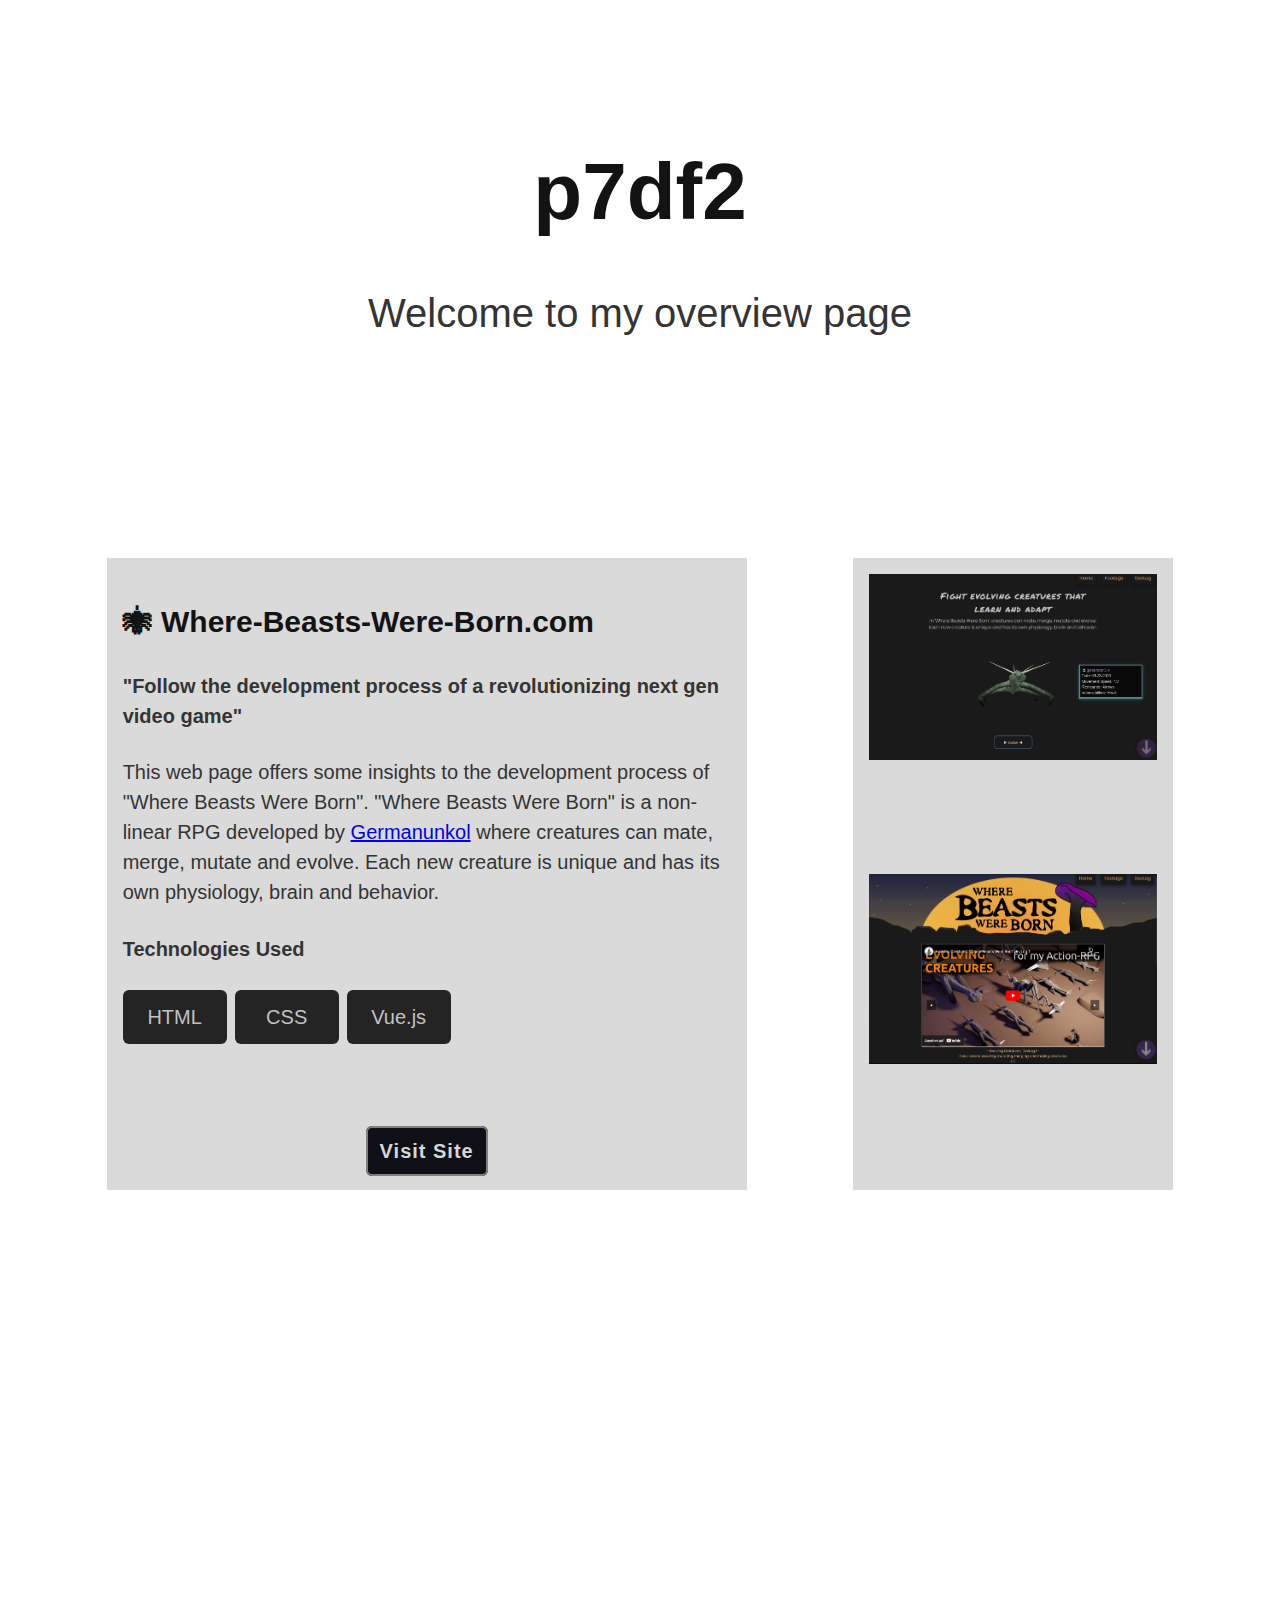
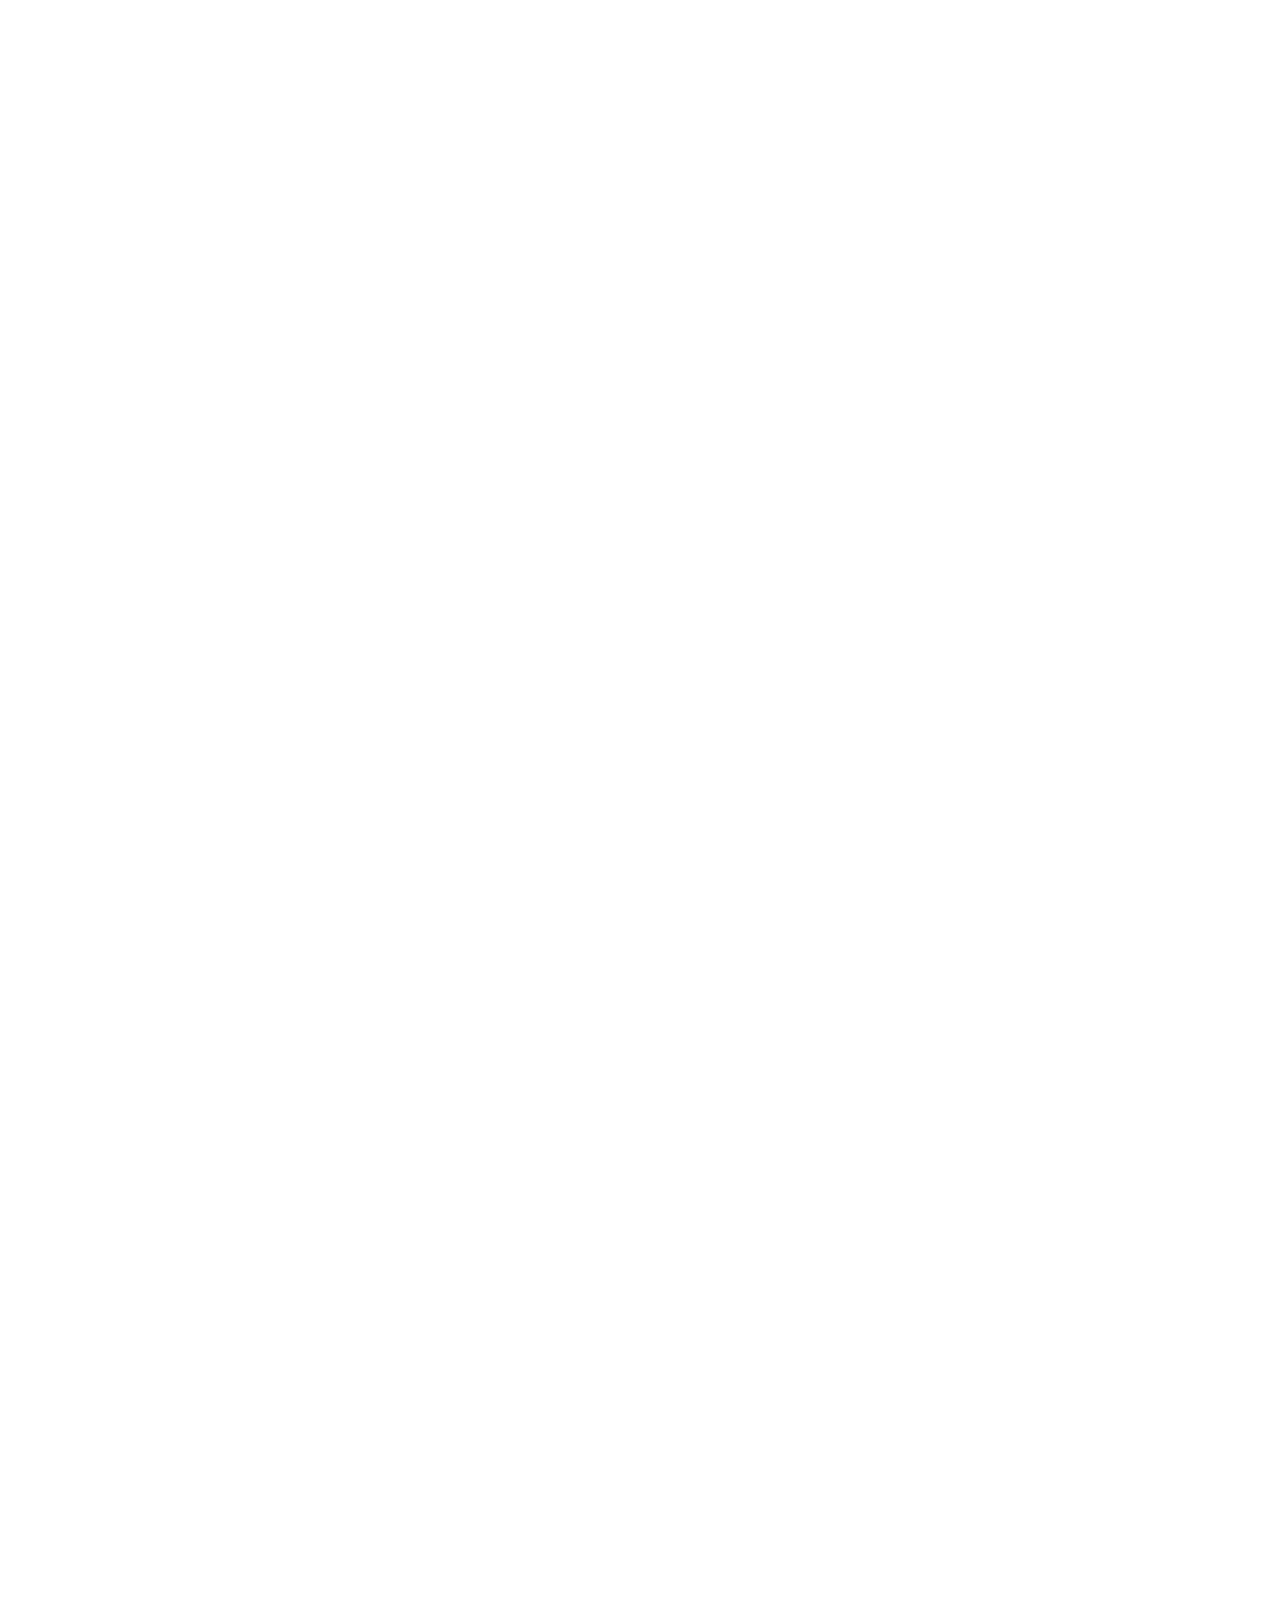
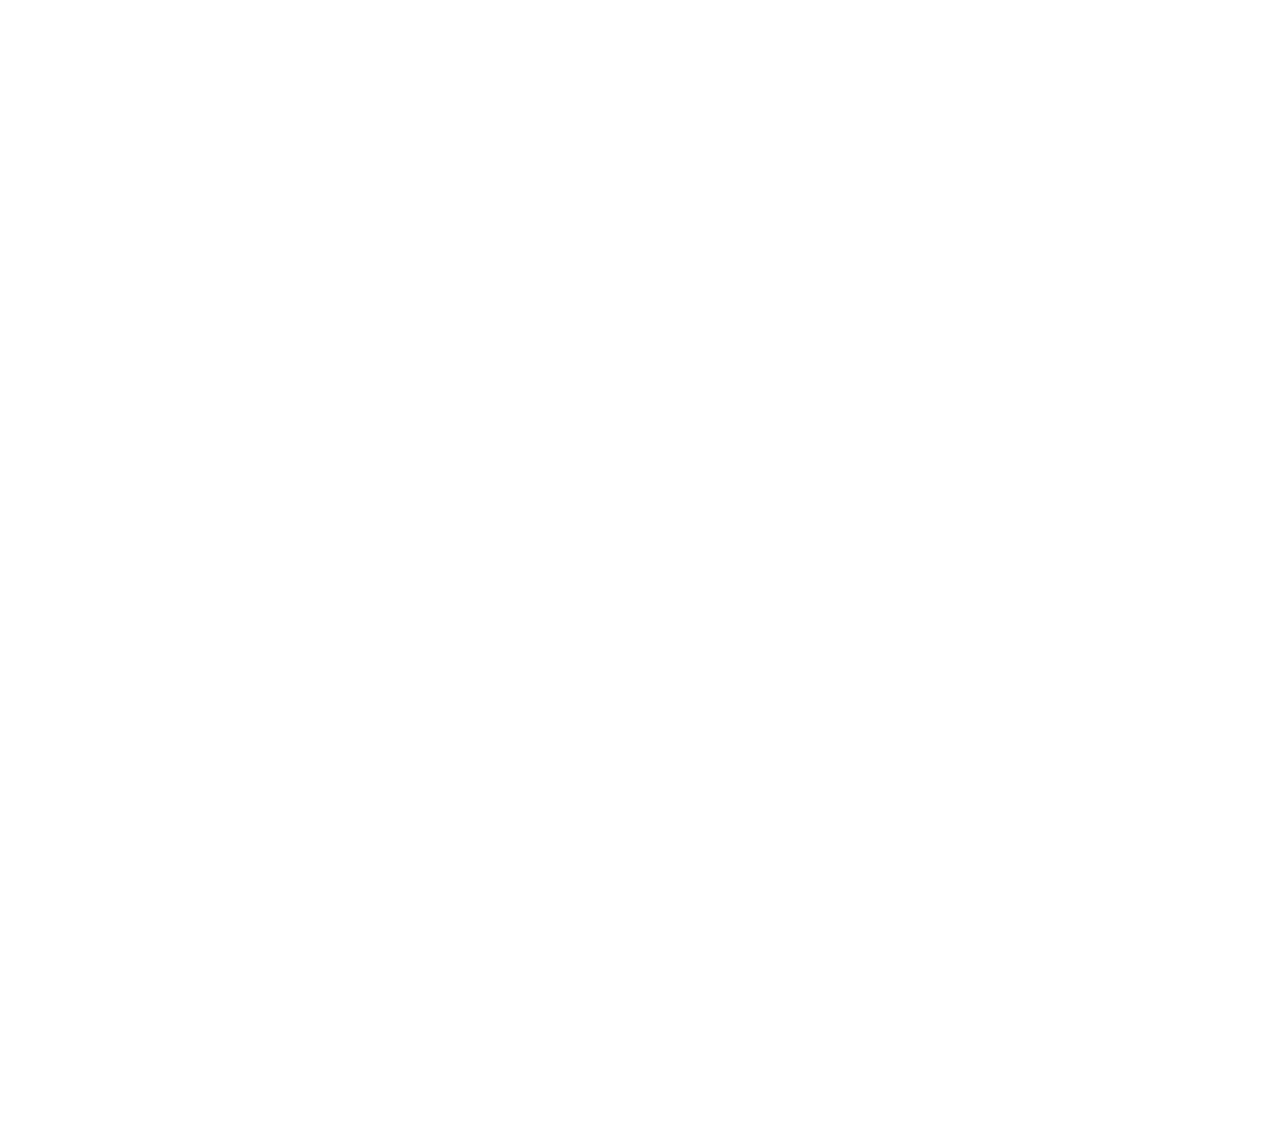
<file: index.html>
<!DOCTYPE html>
<html lang="en">
  <head>
    <meta charset="UTF-8" />
    <title>p7df2 web</title>
    <meta name="description" content="Scroll down your way through space and discover some of my projects ☄️" />
    <meta name="viewport" content="width=device-width, initial-scale=1" />
    <meta name="author" content="p7df2" />
    <link rel="icon" href="./images/favicon.ico" />
  <link rel="icon" href="favicon.ico"><script defer src="js/app.js"></script><link href="css/app.min.css" rel="stylesheet"></head>
  <body>
    <div id="stars"></div>
    <main id="main-container">
      <header>
        <h1>p7df2</h1>
        <p> Welcome to my overview page </p>
      </header>

      <section class="section-text reveal">
        <h2>🕷 Where-Beasts-Were-Born.com </h2>
        <h4>
          "Follow the development process of a revolutionizing next gen video game"
        </h4>
        <p>
          This web page offers some insights to the development process of "Where Beasts Were Born". 
          "Where Beasts Were Born" is a non-linear RPG developed by <a href="https://github.com/Germanunkol">Germanunkol</a> where creatures can mate, merge, mutate and evolve. 
          Each new creature is unique and has its own physiology, brain and behavior. 
        </p>

        <p>
          <h4>Technologies Used</h4>
          <div class="features-container">
            <div class="feature"><a href="https://de.wikipedia.org/wiki/Hypertext_Markup_Language">HTML</a></div>
            <div class="feature"><a href="https://de.wikipedia.org/wiki/Cascading_Style_Sheets">CSS</a></div>
            <div class="feature"><a href="https://vuejs.org/">Vue.js</a></div>
          </div>
        </p>

        <div class="button-container">
          <a class="open-demo-button" href="https://where-beasts-were-born.com/">Visit Site</a>
        </div>
      </section>
      <section class="section-img reveal">
        <div class="img-container">
          <img src="./images/content/projects/wbwb/wbwb1.png" />
        </div>
        <div class="img-container">
          <img src="./images/content/projects/wbwb/wbwb2.png" />
        </div>
      </section>
      
      <section class="section-text reveal">
        <h2>📊 CSV-Editor</h2>
        <h4>
          "A lightweight web application for basic csv editing"
        </h4>
        <p>
          Built with Vue.js this web application offers the possibility to upload and edit a csv file.
          The editing options are: cell edit, row delete and row insert.
        </p>

        <p>
          <h4>Technologies Used</h4>
          <div class="features-container">
            <div class="feature"><a href="https://de.wikipedia.org/wiki/Hypertext_Markup_Language">HTML</a></div>
            <div class="feature"><a href="https://de.wikipedia.org/wiki/Cascading_Style_Sheets">CSS</a></div>
            <div class="feature"><a href="https://vuejs.org/">Vue.js</a></div>
          </div>
        </p>

        <div class="button-container">
          <a class="github-button" href="https://github.com/p7df2/CSV-Editor">Github</a>
          <a class="open-demo-button" href="/csvedit">Demo</a>
        </div>
      </section>
      <section class="section-img reveal">
        <div class="img-container">
          <img src="./images/content/projects/csvedit/csvedit1.PNG" />
        </div>
        <div class="img-container">
          <img src="./images/content/projects/csvedit/csvedit2.PNG" />
        </div>
      </section>

      <section class="section-text reveal">
        <h2>⛵️ The Plank</h2>
        <h4>
          "Throw your thoughts overboard and keep a clear mind with this simple
          notes app"
        </h4>
        <p>
          Built with Ionic and Vue.js this app offers pirate like
          functionalities to add, delete and export your notes. Thanks to
          Capacitor it runs not only in your web browser but can also be build
          as an android apk and run on your mobile device!
        </p>

        <p>
          <h4>Technologies Used</h4>
          <div class="features-container">
            <div class="feature"><a href="https://ionicframework.com/">Ionic</a></div>
            <div class="feature"><a href="https://capacitorjs.com/">Capacitor</a></div> 
            <div class="feature"><a href="https://vuejs.org/">Vue.js</a></div>
          </div>
        </p>

        <div class="button-container">
          <a class="github-button" href="https://github.com/p7df2/ThePlank">Github</a>
          <a class="open-demo-button" href="/theplank">Demo</a>
        </div>
      </section>
      <section class="section-img reveal">
        <div class="img-container">
          <img src="./images/content/projects/theplank/theplank.PNG" />
        </div>
        <div class="img-container">
          <img src="./images/content/projects/theplank/theplank3.PNG" />
        </div>
      </section>
      
      <section class="section-text reveal">
        <h2>💿 SoFW - Soundboard </h2>
        <h4>
          "There are buttons... and they can make sound!"
        </h4>
        <p>
          This mobile-ready soundboard app offers a simple UI to play some predefined sounds.
        </p>

        <p>
          <h4>Technologies Used</h4>
          <div class="features-container">
            <div class="feature"><a href="https://ionicframework.com/">Ionic</a></div>
            <div class="feature"><a href="https://capacitorjs.com/">Capacitor</a></div> 
            <div class="feature"><a href="https://vuejs.org/">Vue.js</a></div>
          </div>
        </p>

        <div class="button-container">
          <a class="github-button" href="https://github.com/p7df2/SoFW-Soundboard">Github</a>
          <a class="open-demo-button" href="/sofw">Demo</a>
        </div>
      </section>
      <section class="section-img reveal">
        <div class="img-container">
          <img src="./images/content/projects/sofw/sofw1.png" />
        </div>
        <div class="img-container">
          <img src="./images/content/projects/sofw/sofw2.png" />
        </div>
      </section>

      <blockquote class="reveal left">
        <p>You have reached the end</p>
      </blockquote>
      <blockquote class="reveal">
        <p>Come back again later!</p>
      </blockquote>
    </main>
    <footer></footer>
  </body>
</html>
</file>
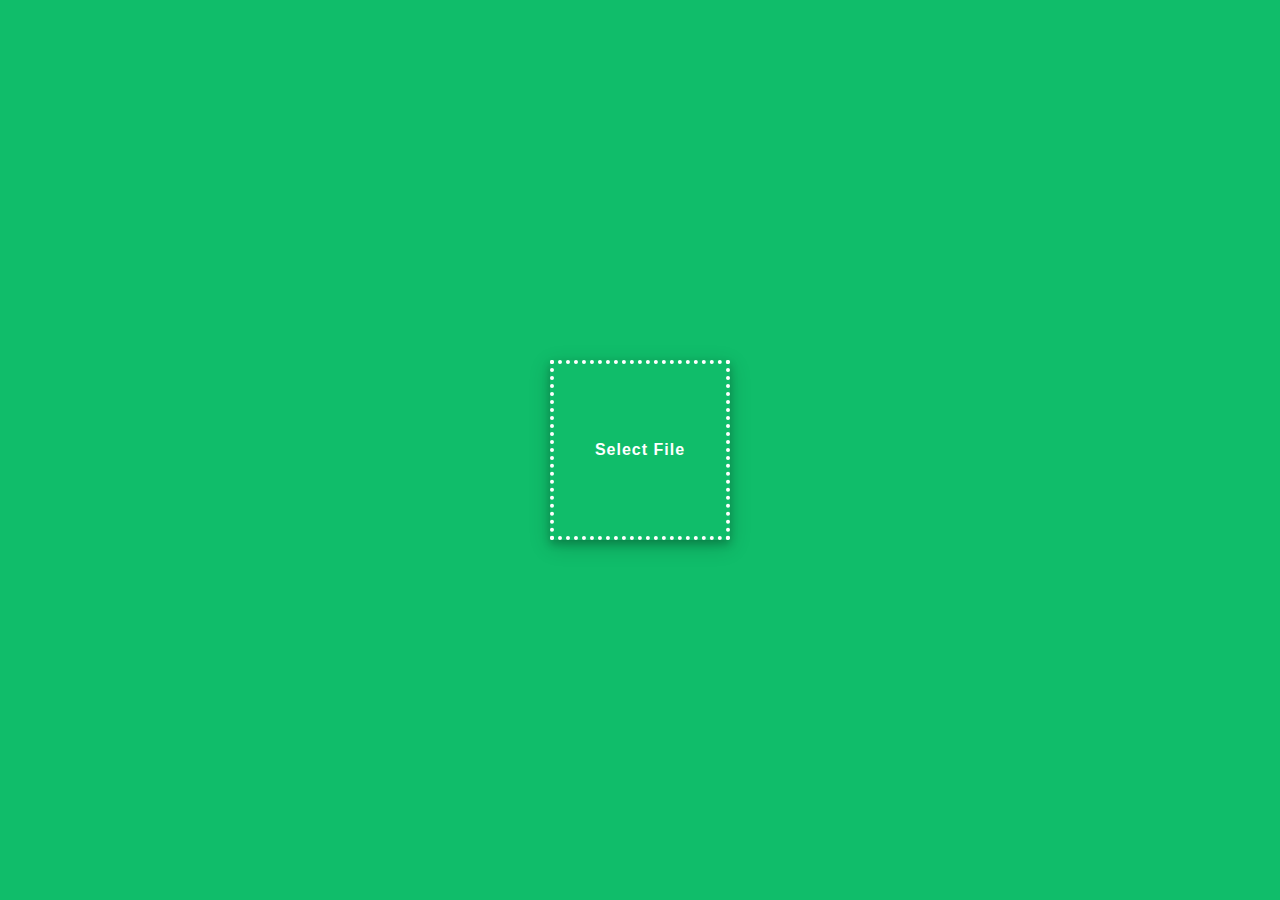
<file: csvedit/index.html>
<!DOCTYPE html>
<html lang="">
  <head>
    <meta charset="utf-8" />
    <meta http-equiv="X-UA-Compatible" content="IE=edge" />
    <meta name="viewport" content="width=device-width,initial-scale=1" />
    <link rel="icon" href="/favicon.ico" />
    <title>CSV-Editor</title>
    <script defer="defer" src="/js/chunk-vendors.0ca49dc3.js"></script>
    <script defer="defer" src="/js/app.001dd822.js"></script>
    <link href="/css/app.bcc40f9f.css" rel="stylesheet" />
  </head>
  <body>
    <noscript
      ><strong
        >We're sorry but this page doesn't work properly without JavaScript
        enabled. Please enable it to continue.</strong
      ></noscript
    >
    <div id="app"></div>
  </body>
</html>
</file>
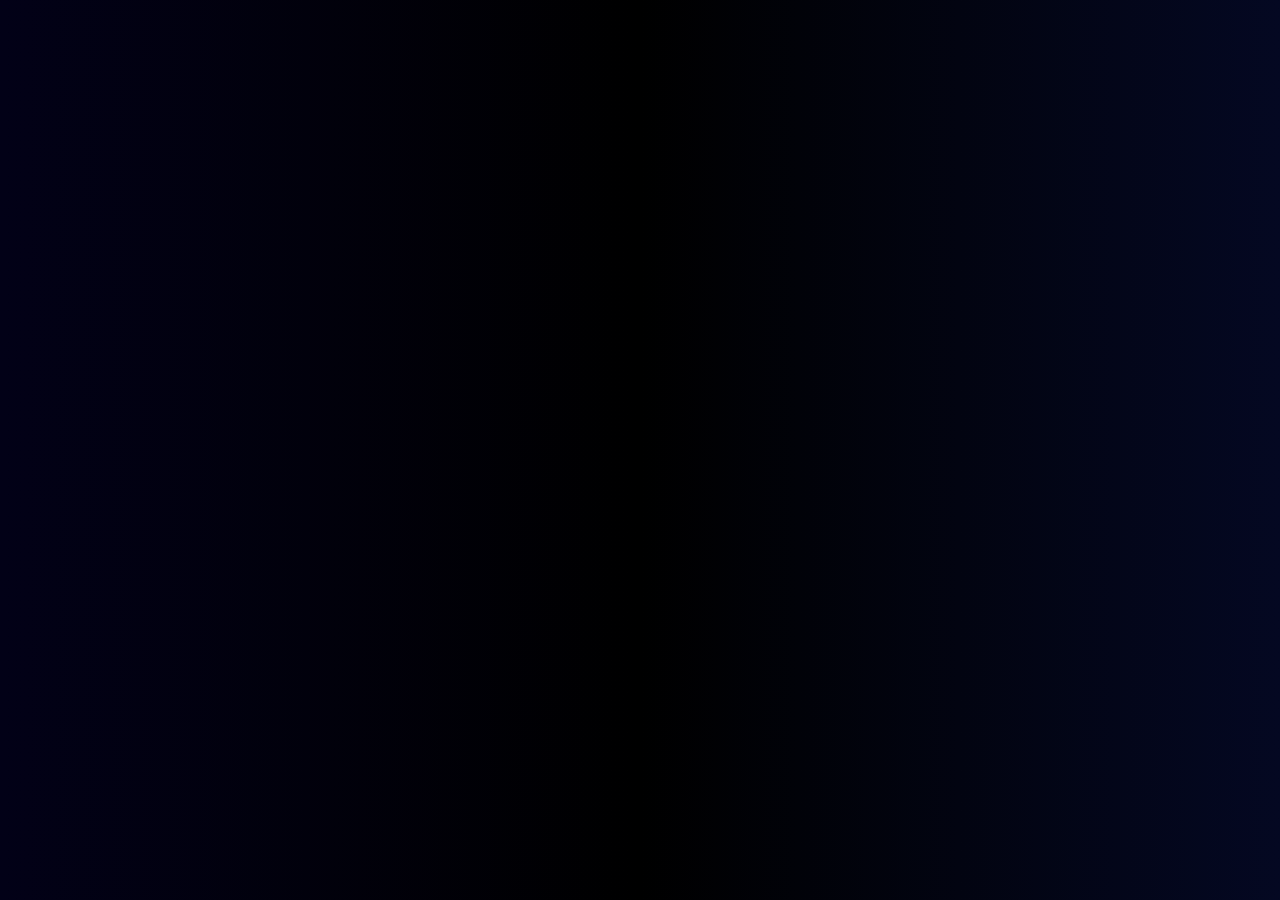
<file: sofw/index.html>
<!DOCTYPE html>
<html lang="en">
  <head>
    <meta charset="utf-8" />
    <title>SoFW -Soundboard</title>
    <base href="/" />
    <meta name="color-scheme" content="light dark" />
    <meta
      name="viewport"
      content="viewport-fit=cover,width=device-width,initial-scale=1,minimum-scale=1,maximum-scale=1,user-scalable=no"
    />
    <meta name="format-detection" content="telephone=no" />
    <meta name="msapplication-tap-highlight" content="no" />
    <link
      rel="shortcut icon"
      type="image/png"
      href="sofw/assets/icon/favicon.png"
    />
    <meta name="apple-mobile-web-app-capable" content="yes" />
    <meta name="apple-mobile-web-app-title" content="Sounds Of Finsterwalde" />
    <meta name="apple-mobile-web-app-status-bar-style" content="black" />
    <script defer="defer" type="module" src="/js/app.01e0c63f.js"></script>
    <link href="sofw/css/app.ecb2f810.css" rel="stylesheet" />
    <script defer="defer" src="/js/app-legacy.25cfba4d.js" nomodule></script>
  </head>
  <body>
    <div id="app"></div>
  </body>
</html>
</file>
<file: css/app.bcc40f9f.css>
#upload-container[data-v-3c14ee00]{width:100%;height:100%;display:flex;justify-content:center;align-items:center}#btn-upload[data-v-3c14ee00]{background:none;height:180px;width:180px;font-size:16px;font-weight:700;letter-spacing:1px;color:#fff;border:4px dotted #fff;box-shadow:var(--ui-shadow)}#btn-upload[data-v-3c14ee00]:hover{border:4px solid #fff;cursor:pointer}.table{width:100%;display:table;padding-bottom:150px;background:#fff;position:relative}@media screen and (max-width:768px){.table{width:100vw}}.row{display:table-row;background:#fff}.row.header{background:var(--ui-blue);position:sticky;top:0}.cell{display:table-cell;text-align:center;border:1px solid #faf9f9}.row .cell{font-size:15px;color:#666;line-height:1.2;font-weight:unset!important;padding-top:20px;padding-bottom:20px;border-bottom:1px solid #f2f2f2}@media screen and (max-width:768px){.row .cell{font-size:13px;line-height:1}}.row.header .cell{font-size:18px;color:#fff;line-height:1.2;font-weight:unset!important;border:1px solid #0fa4af}@media screen and (max-width:768px){.row.header .cell{font-size:15px;line-height:1}}.cell:hover{background-color:#ececff;cursor:pointer}.header .cell:hover{background-color:#4f4e4e}.row.removed .cell{background:#c1b1b1;text-decoration:line-through;border:1px solid #d1c6c6}.row .btn-remove{font-size:20px}@media screen and (max-width:768px){.row .btn-remove{font-size:15px}}.row .btn-remove:hover{opacity:.8}.row.removed .btn-remove{text-decoration:none}.row .btn-remove:before{content:"❌"}.row.removed .btn-remove:before{content:"🔄"}.btn-export[data-v-1e387222]{height:100px;width:100px;border-radius:20px;color:#fff;font-size:18px;text-align:center;line-height:100px;position:fixed;right:20px;bottom:20px;background:var(--ui-blue);box-shadow:var(--ui-shadow)}.btn-export[data-v-1e387222]:hover{cursor:pointer;background:var(--ui-blue-hover)}.btn-add[data-v-83d8ce5c]{height:80px;width:80px;position:fixed;bottom:20px;left:50%;transform:translateX(-50%);background:var(--ui-blue);line-height:80px;text-align:center;font-size:30px;font-weight:700;border-radius:100%;box-shadow:var(--ui-shadow);color:#dfdfdf}.btn-add[data-v-83d8ce5c]:hover{cursor:pointer;background:var(--ui-blue-hover)}.disable-select[data-v-5dc7562d]{-webkit-user-select:none;-moz-user-select:none;user-select:none}:root{--app-green:#10bd6a;--ui-blue:#0c9aa4;--ui-shadow:0 4px 8px 0 rgba(0,0,0,.2),0 6px 20px 0 rgba(0,0,0,.19);--ui-blue-hover:#107e86;background:var(--app-green)}#app{font-family:Avenir,Helvetica,Arial,sans-serif;-webkit-font-smoothing:antialiased;-moz-osx-font-smoothing:grayscale;height:100vh;max-width:100vw}html{box-sizing:border-box;font-size:16px}*,:after,:before{box-sizing:inherit}body,h1,h2,h3,h4,h5,h6,ol,p,ul{margin:0;padding:0;font-weight:400}ol,ul{list-style:none}img{max-width:100%;height:auto}
</file>
<file: css/app.min.css>
@font-face{font-family:DINP-R;font-style:normal;src:url(../images/design/DINPro-Regular.2ac4eb.eot) format("eot"),url(../images/design/DINPro-Regular.7b307e.woff) format("woff"),url(../images/design/DINPro-Regular.f8ce19.ttf) format("truetype")}:root{--spacing:150px;background:#fff}@media screen and (max-width:995px){:root{--spacing:60px}}#main-container{font-family:brandon-grotesque,sans-serif;font-style:normal;font-weight:400}body{margin:0}main{color:#343434;display:grid;grid-template-columns:repeat(12,1fr);margin:0 auto;padding:60px 0 150px;position:absolute;z-index:99}h1,h2,h3,h4 blockquote{font-family:elevon,sans-serif;font-style:normal;font-weight:700;color:#131313}header{background:0 0;font-size:2.5rem;grid-column:2/12;margin-bottom:var(--spacing);padding:2rem;text-align:center}@media screen and (max-width:995px){header{grid-column:1/13}}.section-text{background:#dadada;font-size:1.25rem;grid-column:2/8;line-height:1.5;margin-bottom:var(--spacing);min-height:600px;padding:1rem;position:relative}@media screen and (max-width:995px){.section-text{grid-column:1/13;margin:8px}}.section-img{background:#dadada;font-size:1.25rem;grid-column:9/12;line-height:1.5;margin-bottom:var(--spacing);padding:1rem;text-align:center}@media screen and (max-width:995px){.section-img{background:var(--dark-bg);grid-column:1/13;margin:8px}}.img-container{height:50%;position:relative}.section-img img{max-height:100%;max-width:100%}blockquote{grid-column:2/9;margin:0;margin-bottom:var(--spacing);padding:0}@media screen and (max-width:995px){blockquote{grid-column:2/12}}blockquote p{background-color:#fff;color:#000;display:inline;font-size:4rem;line-height:1}.left{grid-column:6/12}@media screen and (max-width:995px){.left{grid-column:2/12;margin-top:var(--spacing)}}.button-container{margin-top:15%;text-align:center;width:100%}.open-demo-button{background:#0f0f17;border:2px solid gray;border-radius:6px;color:#d6d6d6;font-family:elevon,sans-serif;font-style:normal;font-weight:600;padding:12px;text-decoration:none;letter-spacing:1px}.open-demo-button:hover{background:#05050a;-webkit-box-shadow:0 0 3px #0072fe;box-shadow:0 0 3px #0072fe}.open-demo-button:before{background:-webkit-gradient(linear,left top,right top,from(rgba(2,0,36,.1)),color-stop(35%,rgba(9,61,121,.1)),to(rgba(6,3,59,.1)));background:linear-gradient(90deg,rgba(2,0,36,.1),rgba(9,61,121,.1) 35%,rgba(6,3,59,.1));-webkit-box-shadow:0 0 3px #00c3fe;box-shadow:0 0 3px #00c3fe;content:"";inset:0;position:absolute;-webkit-transform:scaleX(0);transform:scaleX(0);-webkit-transform-origin:right;transform-origin:right;-webkit-transition:-webkit-transform .5s ease-in-out;transition:-webkit-transform .5s ease-in-out;transition:transform .5s ease-in-out;transition:transform .5s ease-in-out,-webkit-transform .5s ease-in-out;z-index:-1}.open-demo-button:hover:before{-webkit-transform:scaleX(1);transform:scaleX(1);-webkit-transform-origin:left;transform-origin:left}.github-button{background:#0f0f17;border:2px solid gray;border-radius:6px;color:#d6d6d6;font-family:elevon,sans-serif;font-style:normal;font-weight:600;left:0;margin-left:16px;padding:12px;text-decoration:none}.github-button:hover{background:#05050a;-webkit-box-shadow:0 0 3px #dbdbdb;box-shadow:0 0 3px #dbdbdb;color:#c47c1e}.features-container{display:-webkit-box;display:-ms-flexbox;display:flex;-ms-flex-wrap:wrap;flex-wrap:wrap;gap:8px;max-width:100%}@media screen and (max-width:776px){.features-container{gap:3px}}.features-container a{color:#c1c1c1;text-decoration:none}.features-container .feature{background:hsla(0,0%,5%,.889);border-radius:6px;min-width:80px;padding:12px;text-align:center;text-decoration:none}.features-container .feature:hover{-webkit-box-shadow:0 0 3px #0072fe;box-shadow:0 0 3px #0072fe}.reveal{opacity:0;position:relative;-webkit-transform:translateY(150px);transform:translateY(150px);-webkit-transition:all 2s ease;transition:all 2s ease}.reveal.active{opacity:1;-webkit-transform:translateY(0);transform:translateY(0)}
</file>
